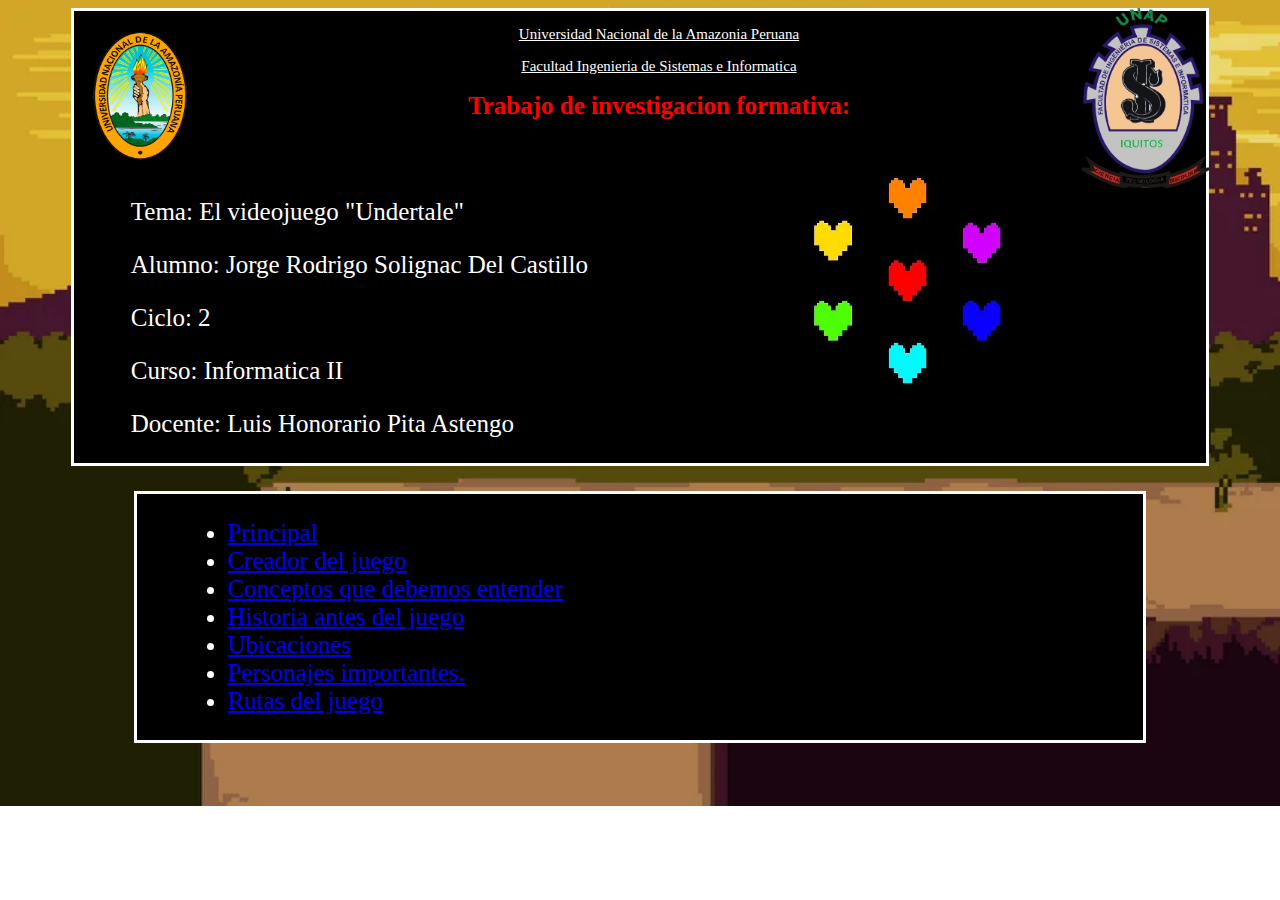
<file: index.html>
<!DOCTYPE html>
<html lang="es">
	<head>
        <meta charset="UTF-8">
		<title>Presentación</title>
        <link rel="icon" href="firsk.png">
        <link rel="stylesheet" href="EstiloCSS.css">
	</head>

	<body>
    <img src="UNAP.png" alt="" style="width: 15%;height: 170px;float: left;margin-left: 3%;"><img src="EscudoFisi-removebg-preview.png" alt="" style="width: 10%;height: 180px;float:right;margin-right: 5%;">
        <div id="Presentacion">
                <p id="Facultad">Universidad Nacional de la Amazonia Peruana</p>
                    
                <p id="Facultad">Facultad Ingenieria de Sistemas e Informatica</p>
                <h1>Trabajo de investigacion formativa:</h1>
                <br>
                <img src="almas.webp" alt="almas"
                    style="height: 250px;
                    width: 350px;
                    float: right;">
                    <br>
                <p>Tema: El videojuego "Undertale"</p>
                <p>Alumno: Jorge Rodrigo Solignac Del Castillo</p>
                <p >Ciclo: 2</p>
                <p>Curso: Informatica II</p>
                <p>Docente: Luis Honorario Pita Astengo </p>
    </div>
    <div class="indice">
    <ul>
        <li><a href="Principal/Contexto.html">Principal</a></li>
        <li><a href="Contenido 1/Creador del juego.html">Creador del juego</a></li>
        <li><a href="Contenido 2/Conceptos.html">Conceptos que debemos entender</a></li>
        <li><a href="Contenido 3/Historia antes del juego.html">Historia antes del juego</a></li>
        <li><a href="Contenido 4/Ubicaciones.html">Ubicaciones</a></li>
        <li><a href="Contenido 5/Personajes.html">Personajes importantes.</a></li>
        <li><a href="Contenido 6/Rutas.html">Rutas del juego</a></li>

    </ul>

    </div>
    </body>
</html>
</file>
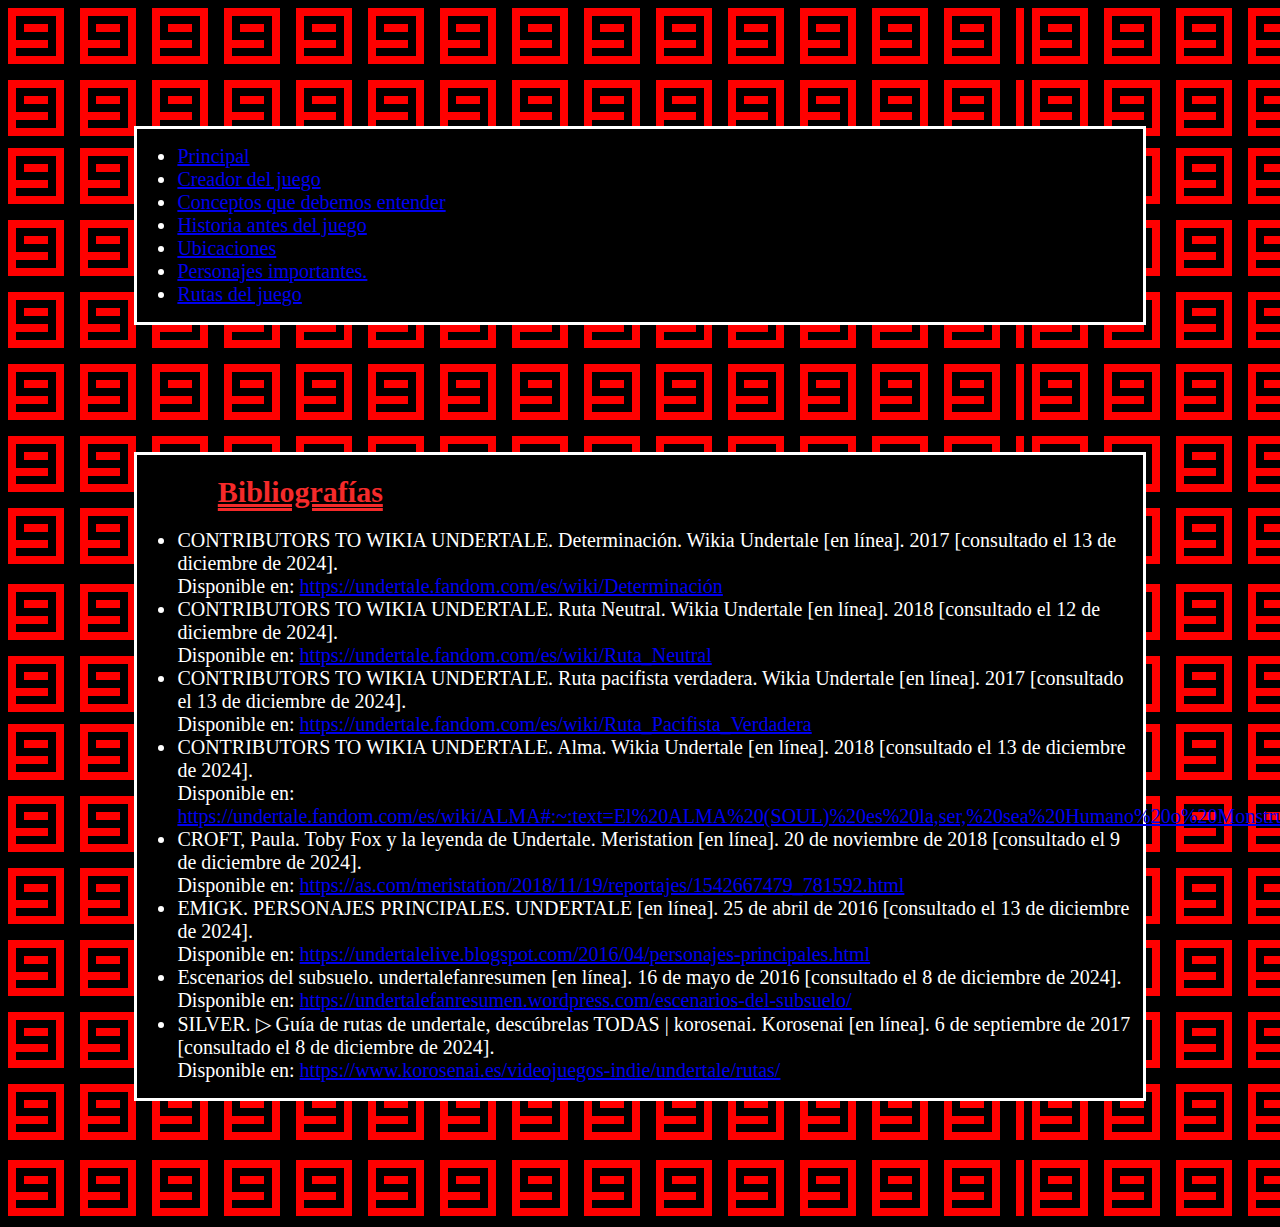
<file: Bibliografías/Referencias.html>
<!DOCTYPE html>
<html>
<head>
    <meta charset="UTF-8" />
    <title>Referencias</title>
    <link rel="icon" href="../Principal/red_soul.png">
<link rel="stylesheet" href="EstiloCSS.css">
</head>
<body>
    <div class="indice">
    <ul>
        <li id="IN"><a href="../Principal/Contexto.html">Principal</a></li>
        <li id="IN"><a href="../Contenido 1/Creador del juego.html">Creador del juego</a></li>
        <li id="IN"><a href="../Contenido 2/Conceptos.html">Conceptos que debemos entender</a></li>
        <li id="IN"><a href="../Contenido 3/Historia antes del juego.html">Historia antes del juego</a></li>
        <li id="IN"><a href="../Contenido 4/Ubicaciones.html">Ubicaciones</a></li>
        <li id="IN"><a href="../Contenido 5/Personajes.html">Personajes importantes.</a></li>
        <li id="IN"><a href="../Contenido 6/Rutas.html">Rutas del juego</a></li>

    </ul>

    </div>

    <div class="indice">
        <h1>Bibliografías</h1>
<ul>
    <li id="INDICE">CONTRIBUTORS TO WIKIA UNDERTALE. Determinación. Wikia Undertale [en línea]. 2017 [consultado el 13 de diciembre de 2024]. <br>Disponible en: <a href="https://undertale.fandom.com/es/wiki/Determinación">https://undertale.fandom.com/es/wiki/Determinación</a></li>
    <li id="INDICE">CONTRIBUTORS TO WIKIA UNDERTALE. Ruta Neutral. Wikia Undertale [en línea]. 2018 [consultado el 12 de diciembre de 2024].<br> Disponible en: <a href="https://undertale.fandom.com/es/wiki/Ruta_Neutral">https://undertale.fandom.com/es/wiki/Ruta_Neutral</a></li>
    <li id="INDICE">CONTRIBUTORS TO WIKIA UNDERTALE. Ruta pacifista verdadera. Wikia Undertale [en línea]. 2017 [consultado el 13 de diciembre de 2024]. <br>Disponible en: <a href="https://undertale.fandom.com/es/wiki/Ruta_Pacifista_Verdadera">https://undertale.fandom.com/es/wiki/Ruta_Pacifista_Verdadera</a></li>
    <li id="INDICE">CONTRIBUTORS TO WIKIA UNDERTALE. Alma. Wikia Undertale [en línea]. 2018 [consultado el 13 de diciembre de 2024]. <br>Disponible en: <a href="https://undertale.fandom.com/es/wiki/ALMA#:~:text=El%20ALMA%20(SOUL)%20es%20la,ser,%20sea%20Humano%20o%20Monstruo.">https://undertale.fandom.com/es/wiki/ALMA#:~:text=El%20ALMA%20(SOUL)%20es%20la,ser,%20sea%20Humano%20o%20Monstruo.</a></li>
    <li id="INDICE">CROFT, Paula. Toby Fox y la leyenda de Undertale. Meristation [en línea]. 20 de noviembre de 2018 [consultado el 9 de diciembre de 2024].<br> Disponible en: <a href="https://as.com/meristation/2018/11/19/reportajes/1542667479_781592.html">https://as.com/meristation/2018/11/19/reportajes/1542667479_781592.html</a></li>
    <li id="INDICE">EMIGK. PERSONAJES PRINCIPALES. UNDERTALE [en línea]. 25 de abril de 2016 [consultado el 13 de diciembre de 2024]. <br>Disponible en: <a href="https://undertalelive.blogspot.com/2016/04/personajes-principales.html">https://undertalelive.blogspot.com/2016/04/personajes-principales.html</a></li>
    <li id="INDICE">Escenarios del subsuelo. undertalefanresumen [en línea]. 16 de mayo de 2016 [consultado el 8 de diciembre de 2024].<br> Disponible en: <a href="https://undertalefanresumen.wordpress.com/escenarios-del-subsuelo/">https://undertalefanresumen.wordpress.com/escenarios-del-subsuelo/</a></li>
    <li id="INDICE">SILVER. ▷ Guía de rutas de undertale, descúbrelas TODAS | korosenai. Korosenai [en línea]. 6 de septiembre de 2017 [consultado el 8 de diciembre de 2024].<br> Disponible en: <a href="https://www.korosenai.es/videojuegos-indie/undertale/rutas/">https://www.korosenai.es/videojuegos-indie/undertale/rutas/</a></li>
</ul>
</div>
</body>
</html>
</file>
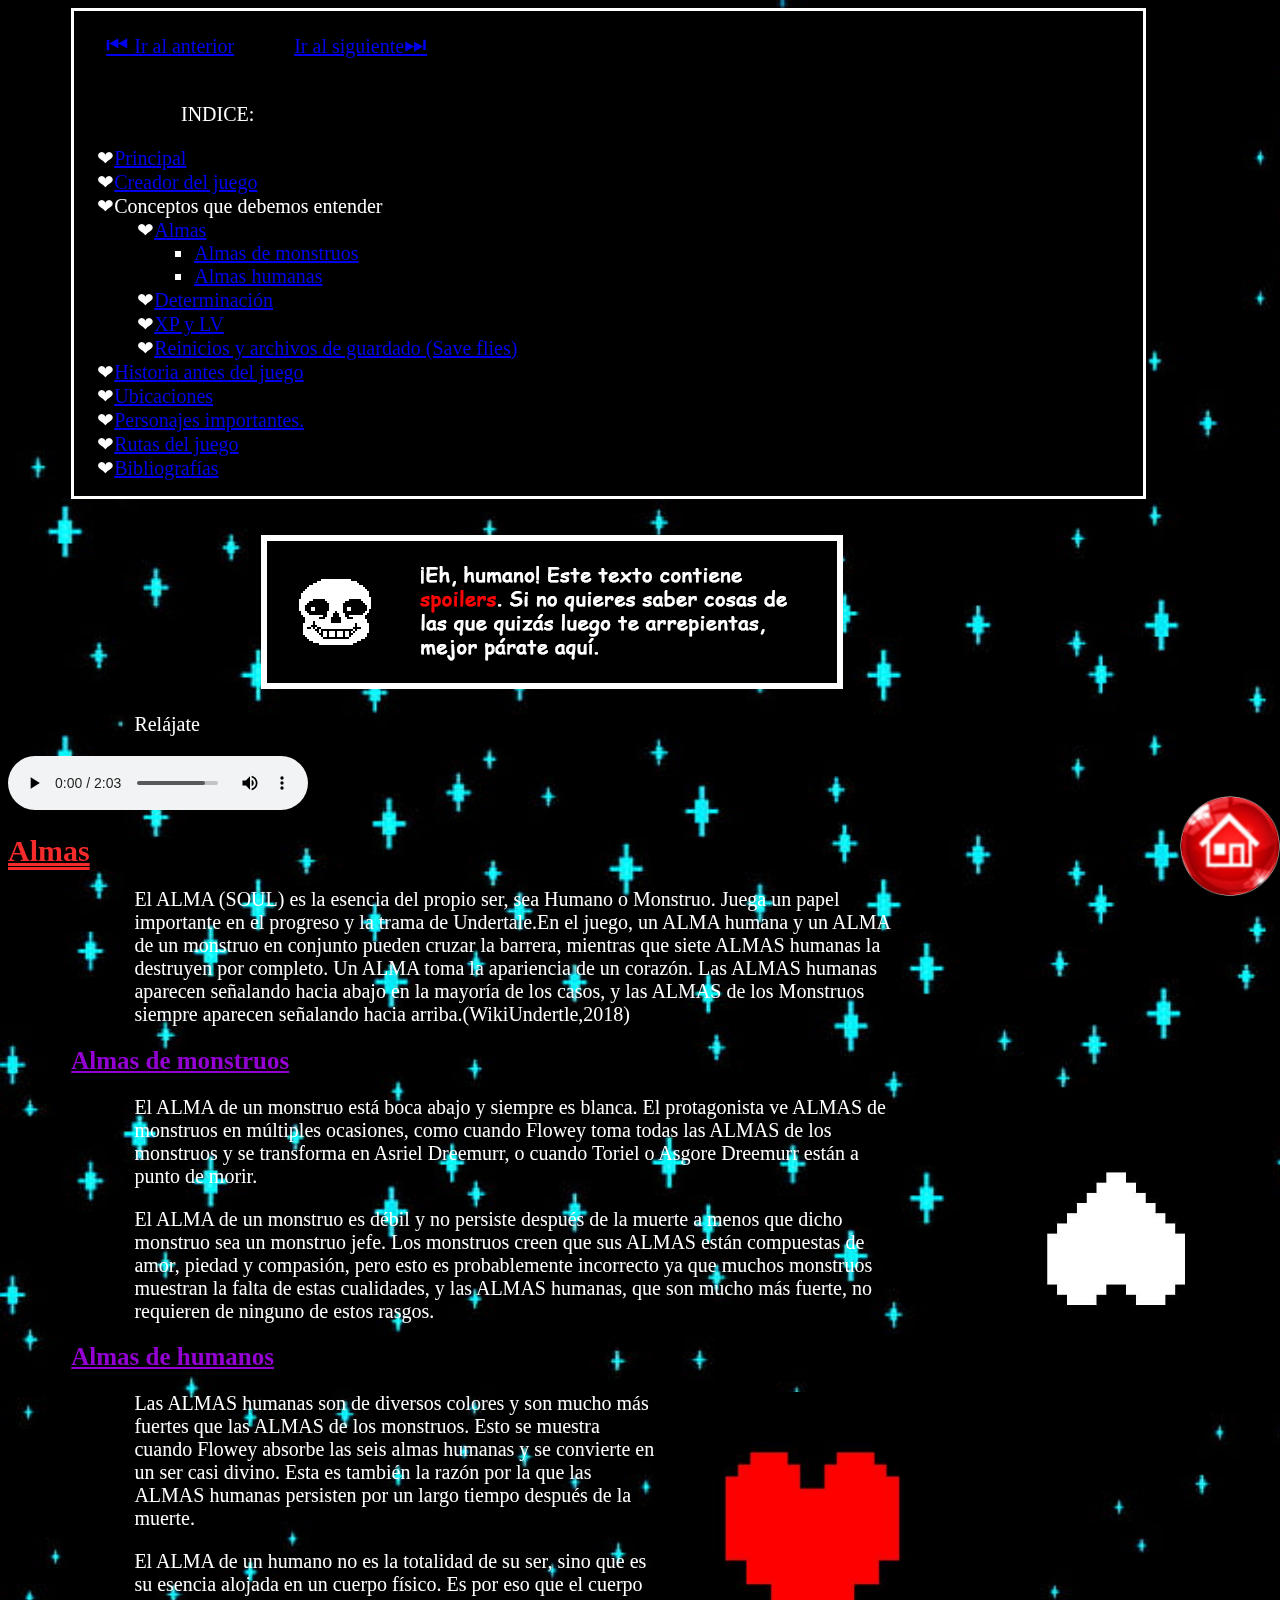
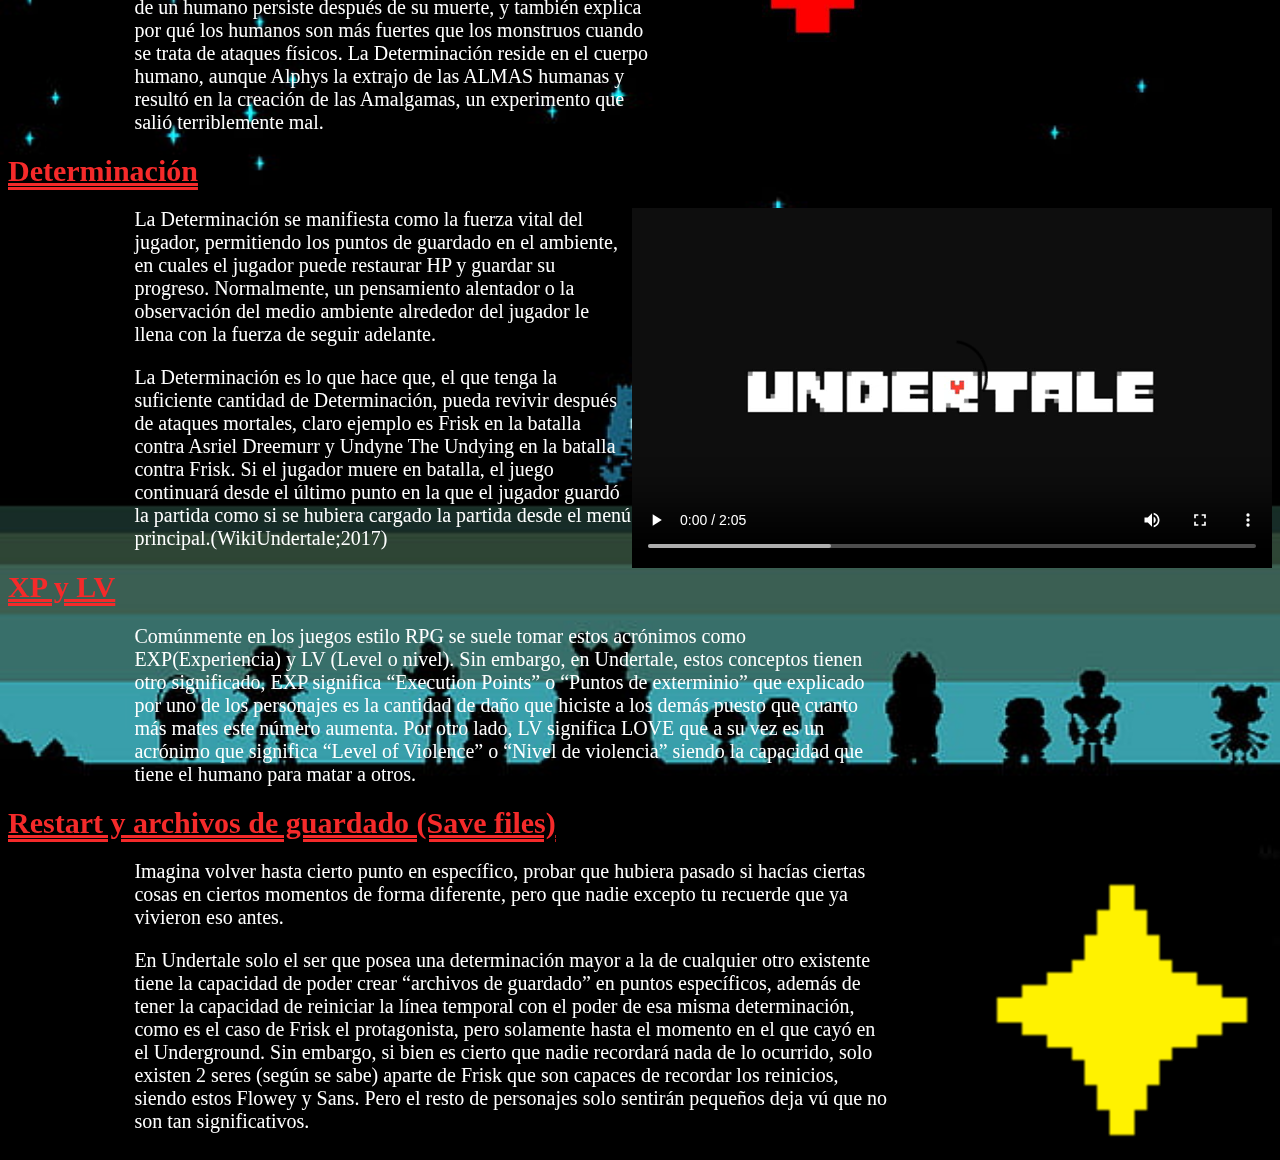
<file: Contenido 2/Conceptos.html>
<!DOCTYPE html>
<html>
<head>
    <meta charset="UTF-8" />
    <title>Conceptos</title>
    <link rel="icon" href="azul.webp">
    <link rel="stylesheet" href="Estilo CSS.css">
</head>
<body>
    <div class="Indice">
        <pre id="Siguiente_y_anterior" ><a href="../Contenido 1/Creador del juego.html"><span style="font-size: 25px;">⏮</span> Ir al anterior</a>            <a href="../Contenido 3/Historia antes del juego.html">Ir al siguiente<span style="font-size: 25px;">⏭</span></a>
        </pre>
<p id="INDICE">INDICE:</p>
<ul style="list-style-type:'❤';">
    <li id="INDICE"><a href="../Principal/Contexto.html">Principal</a></li>
    <li id="INDICE"><a href="../Contenido 1/Creador del juego.html">Creador del juego</a></li>
    <li id="INDICE">Conceptos que debemos entender</li>
    <ul style="list-style-type:'❤';">
        <li id="INDICE"><a href="#Alma">Almas</a></li>
        <ul>
            <li id="INDICE"><a href="#AM">Almas de monstruos</a></li>
            <li id="INDICE"><a href="#AH">Almas humanas</a></li>
        </ul>
        <li id="INDICE"><a href="#Determinación">Determinación</a></li>
        <li id="INDICE"><a href="#XP">XP y LV</a></li>
        <li id="INDICE"><a href="#Restart">Reinicios y archivos de guardado (Save flies)</a></li>
    </ul>
    <li id="INDICE"><a href="../Contenido 3/Historia antes del juego.html">Historia antes del juego</a></li>
    <li id="INDICE"><a href="../Contenido 4/Ubicaciones.html">Ubicaciones</a></li>
    <li id="INDICE"><a href="../Contenido 5/Personajes.html">Personajes importantes.</a></li>
    <li id="INDICE"><a href="../Contenido 6/Rutas.html">Rutas del juego</a></li>
    <li id="INDICE"><a href="../Bibliografías/Referencias.html">Bibliografías</a></li>
</ul>
</div>
<br><br>

<img src="sans_spoilers.webp" alt="sans eeeee" style="margin-left: 20%;">

<p>Relájate</p>

<audio src="Home.mpeg" controls></audio>

<h1 id="Alma">Almas</h1>

    <p>El ALMA (SOUL) es la esencia del propio ser, sea Humano o Monstruo. Juega un papel importante en el progreso y la trama de Undertale.En el juego, un ALMA humana y un ALMA de un monstruo en conjunto pueden cruzar la barrera, mientras que siete ALMAS humanas la destruyen por completo. Un ALMA toma la apariencia de un corazón. Las ALMAS humanas aparecen señalando hacia abajo en la mayoría de los casos, y las ALMAS de los Monstruos siempre aparecen señalando hacia arriba.(WikiUndertle,2018)</p>

  <h2 id="AM">Almas de monstruos</h2>
  
  <img src="alma_monstruo.jpg" alt="" style="float: right; height: 310px;width: 310px;">  
  
    <p>El ALMA de un monstruo está boca abajo y siempre es blanca. El protagonista ve ALMAS de monstruos en múltiples ocasiones, como cuando Flowey toma todas las ALMAS de los monstruos y se transforma en Asriel Dreemurr, o cuando Toriel o Asgore Dreemurr están a punto de morir.</p>

    <p>El ALMA de un monstruo es débil y no persiste después de la muerte a menos que dicho monstruo sea un monstruo jefe. Los monstruos creen que sus ALMAS están compuestas de amor, piedad y compasión, pero esto es probablemente incorrecto ya que muchos monstruos muestran la falta de estas cualidades, y las ALMAS humanas, que son mucho más fuerte, no requieren de ninguno de estos rasgos.</p>

  <h2 id="AH">Almas de humanos</h2>
  
  <img src="alma.jpg" alt="" style="float: right; height: 300px;width: 300px;">  
    
    <p>Las ALMAS humanas son de diversos colores y son mucho más fuertes que las ALMAS de los monstruos. Esto se muestra cuando Flowey absorbe las seis almas humanas y se convierte en un ser casi divino. Esta es también la razón por la que las ALMAS humanas persisten por un largo tiempo después de la muerte.</p>

    <p>El ALMA de un humano no es la totalidad de su ser, sino que es su esencia alojada en un cuerpo físico. Es por eso que el cuerpo de un humano persiste después de su muerte, y también explica por qué los humanos son más fuertes que los monstruos cuando se trata de ataques físicos. La Determinación reside en el cuerpo humano, aunque Alphys la extrajo de las ALMAS humanas y resultó en la creación de las Amalgamas, un experimento que salió terriblemente mal.</p>

<h1 id="Determinación">Determinación</h1>

    <video src="Save_points.mp4" controls style="float: right;"></video>
    
    <p>La Determinación se manifiesta como la fuerza vital del jugador, permitiendo los puntos de guardado en el ambiente, en cuales el jugador puede restaurar HP y guardar su progreso. Normalmente, un pensamiento alentador o la observación del medio ambiente alrededor del jugador le llena con la fuerza de seguir adelante.</p>
    
    <p>La Determinación es lo que hace que, el que tenga la suficiente cantidad de Determinación, pueda revivir después de ataques mortales, claro ejemplo es Frisk en la batalla contra Asriel Dreemurr y Undyne The Undying en la batalla contra Frisk. Si el jugador muere en batalla, el juego continuará desde el último punto en la que el jugador guardó la partida como si se hubiera cargado la partida desde el menú principal.(WikiUndertale;2017)</p>

<h1 id="XP">XP y LV</h1>

    <p>Comúnmente en los juegos estilo RPG se suele tomar estos acrónimos como EXP(Experiencia) y LV (Level o nivel). Sin embargo, en Undertale, estos conceptos tienen otro significado, EXP significa “Execution Points” o “Puntos de exterminio” que explicado por uno de los personajes es la cantidad de daño que hiciste a los demás puesto que cuanto más mates este número aumenta. Por otro lado, LV significa LOVE que a su vez es un acrónimo que significa “Level of Violence” o “Nivel de violencia” siendo la capacidad que tiene el humano para matar a otros.</p>

<h1 id="Restart">Restart y archivos de guardado (Save files)</h1>

    <img src="Save_point.gif" alt="save point" style="height: 300px; width: 300px; float: right;">
    
    <p>Imagina volver hasta cierto punto en específico, probar que hubiera pasado si hacías ciertas cosas en ciertos momentos de forma diferente, pero que nadie excepto tu recuerde que ya vivieron eso antes.</p> 
    
    
    <p>En Undertale solo el ser que posea una determinación mayor a la de cualquier otro existente tiene la capacidad de poder crear “archivos de guardado” en puntos específicos, además de tener la capacidad de reiniciar la línea temporal con el poder de esa misma determinación, como es el caso de Frisk el protagonista, pero solamente hasta el momento en el que cayó en el Underground. Sin embargo, si bien es cierto que nadie recordará nada de lo ocurrido, solo existen 2 seres (según se sabe) aparte de Frisk que son capaces de recordar los reinicios, siendo estos Flowey y Sans. Pero el resto de personajes solo sentirán pequeños deja vú que no son tan significativos.</p>

<a class="flotante" href="#">
    <img src="BotonHome.png" alt="Volver" title="Ir al inicio" style="height: 100px;width: 100px;">
</a>

</body>

</html>
</file>
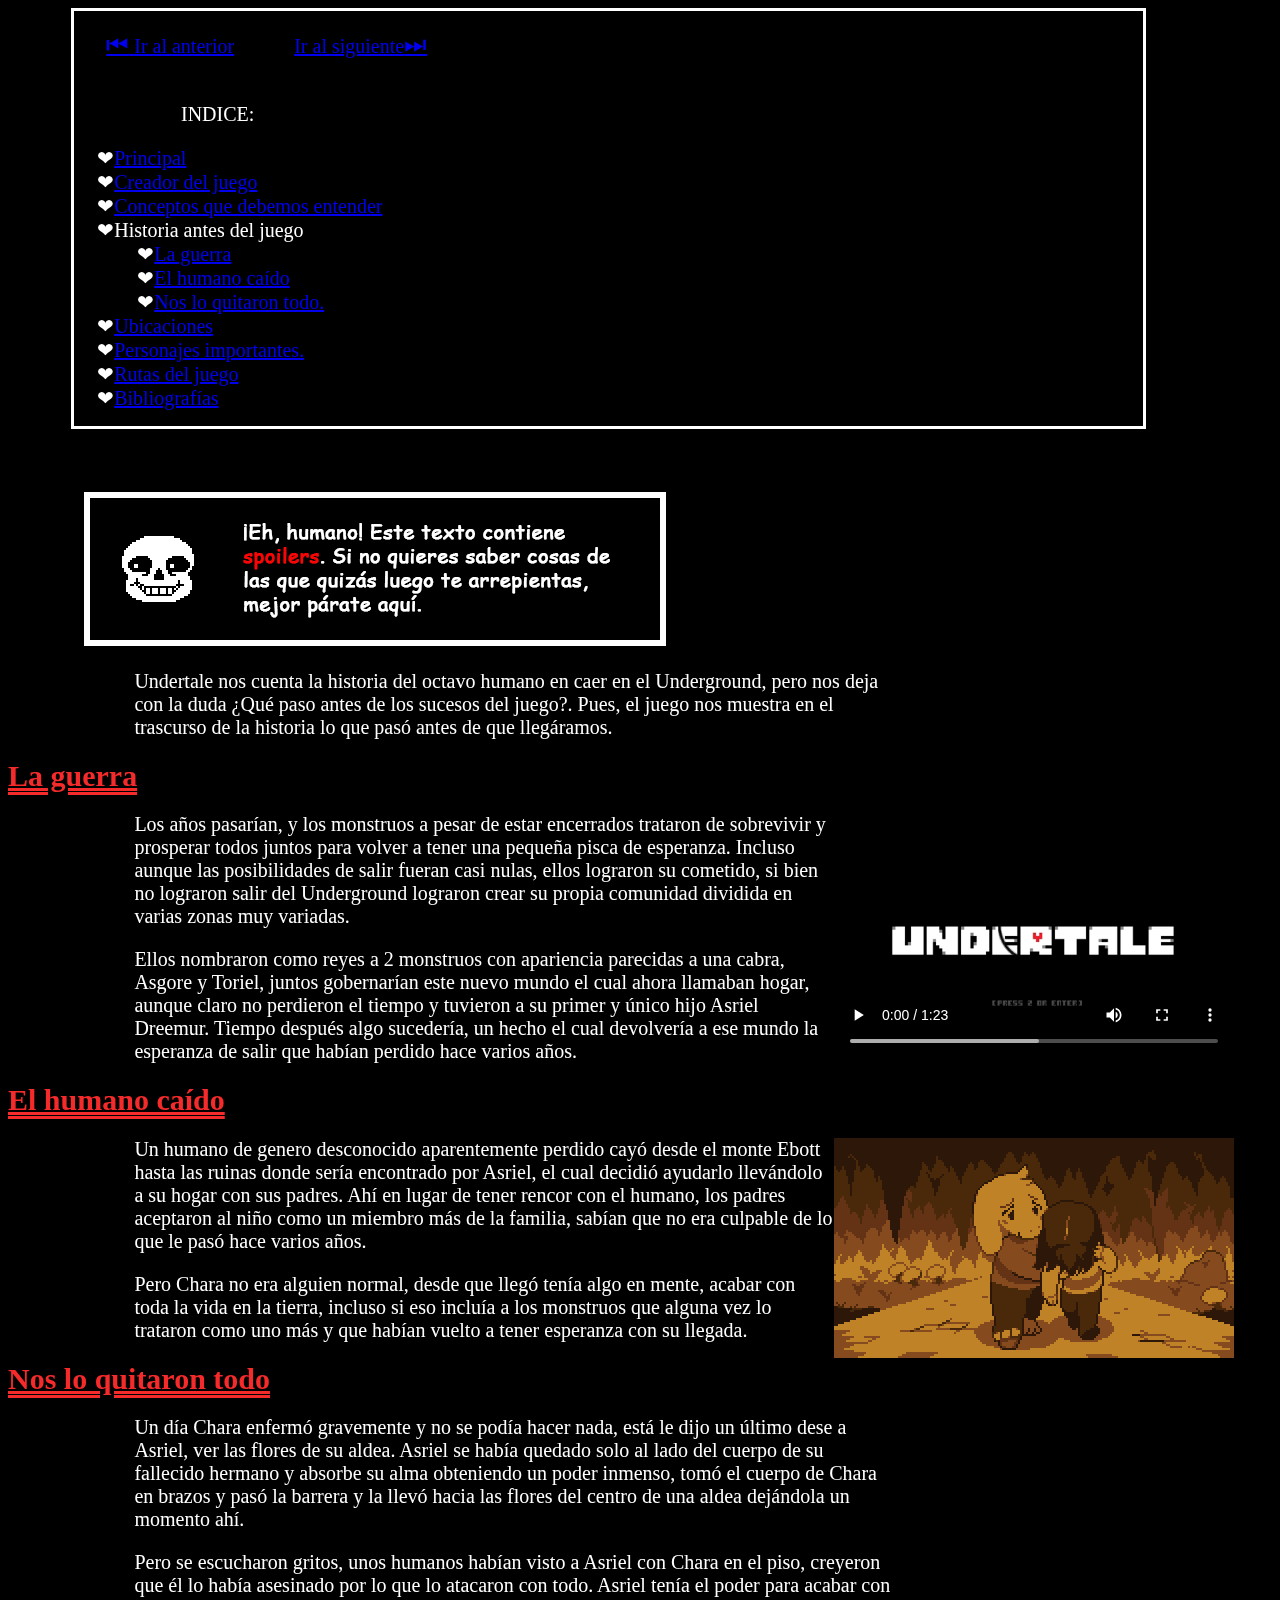
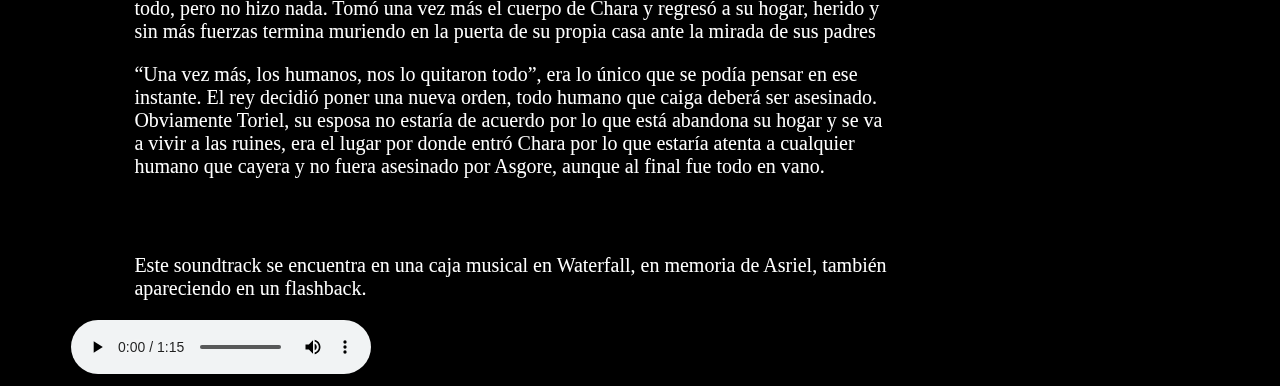
<file: Contenido 3/Historia antes del juego.html>
<!DOCTYPE html>
<html>
<head>
    <meta charset="UTF-8" />
    <title>Prólogo</title>
    <link rel="icon" href="soul_orange.png">
    <link rel="stylesheet" href="Estillo CSS.css">
</head>
<body>
    <div id="Indice">
    <pre id="Siguiente_y_anterior"><a href="../Contenido 2/Conceptos.html"><span style="font-size: 25px;">⏮</span> Ir al anterior</a>            <a href="../Contenido 4/Ubicaciones.html">Ir al siguiente<span style="font-size: 25px;">⏭</span></a>
    </pre>
<p id="INDICE">INDICE:</p>
<ul>
<li id="INDICE"><a href="../Principal/Contexto.html">Principal</a></li>
<li id="INDICE"><a href="../Contenido 1/Creador del juego.html">Creador del juego</a></li>
<li id="INDICE"><a href="../Contenido 2/Conceptos.html">Conceptos que debemos entender</a>
<li id="INDICE">Historia antes del juego</li>
<ul>
    <li id="INDICE"><a href="#Guerra">La guerra</a></li>
    <li id="INDICE"><a href="#Humano">El humano caído</a></li>
    <li id="INDICE"><a href="#Muerte">Nos lo quitaron todo.</a></li>
</ul>
<li id="INDICE"><a href="../Contenido 4/Ubicaciones.html">Ubicaciones</a></li>
<li id="INDICE"><a href="../Contenido 5/Personajes.html">Personajes importantes.</a></li>
<li id="INDICE"><a href="../Contenido 6/Rutas.html">Rutas del juego</a></li>
<li id="INDICE"><a href="../Bibliografías/Referencias.html">Bibliografías</a></li>
</ul>
</div>
<img src="sans_spoilers.webp" alt="" style="margin-top: 5%; margin-left: 6%;">
<p>Undertale nos cuenta la historia del octavo humano en caer en el Underground, pero nos deja con la duda ¿Qué paso antes de los sucesos del juego?. Pues, el juego nos muestra en el trascurso de la historia lo que pasó antes de que llegáramos.</p>
<h1 id="Guerra">La guerra</h1>
<video src="Undertale Intro(360P).mp4" controls style="float:right;margin-right: 3%;width: 400px;height: 200;"></video>
    <p>Los años pasarían, y los monstruos a pesar de estar encerrados trataron de sobrevivir y prosperar todos juntos para volver a tener una pequeña pisca de esperanza. Incluso aunque las posibilidades de salir fueran casi nulas, ellos lograron su cometido, si bien no lograron salir del Underground lograron crear su propia comunidad dividida en varias zonas muy variadas.</p>
    <p>Ellos nombraron como reyes a 2 monstruos con apariencia parecidas a una cabra, Asgore y Toriel, juntos gobernarían este nuevo mundo el cual ahora llamaban hogar, aunque claro no perdieron el tiempo y tuvieron a su primer y único hijo Asriel Dreemur. Tiempo después algo sucedería, un hecho el cual devolvería a ese mundo la esperanza de salir que habían perdido hace varios años.</p>
<h1 id="Humano">El humano caído</h1>
<img src="Asriel.png" alt="Asriel" style="float: right; margin-right: 3%;" title="Asriel Flashback">
    <p>Un humano de genero desconocido aparentemente perdido cayó desde el monte Ebott hasta las ruinas donde sería encontrado por Asriel, el cual decidió ayudarlo llevándolo a su hogar con sus padres. Ahí en lugar de tener rencor con el humano, los padres aceptaron al niño como un miembro más de la familia, sabían que no era culpable de lo que le pasó hace varios años.</p>
    <p>Pero Chara no era alguien normal, desde que llegó tenía algo en mente, acabar con toda la vida en la tierra, incluso si eso incluía a los monstruos que alguna vez lo trataron como uno más y que habían vuelto a tener esperanza con su llegada.</p>
<h1 id="Muerte">Nos lo quitaron todo</h1>
    <p>Un día Chara enfermó gravemente y no se podía hacer nada, está le dijo un último dese a Asriel, ver las flores de su aldea. Asriel se había quedado solo al lado del cuerpo de su fallecido hermano y absorbe su alma obteniendo un poder inmenso, tomó el cuerpo de Chara en brazos y pasó la barrera y la llevó hacia las flores del centro de una aldea dejándola un momento ahí.</p>
    <p>Pero se escucharon gritos, unos humanos habían visto a Asriel con Chara en el piso, creyeron que él lo había asesinado por lo que lo atacaron con todo. Asriel tenía el poder para acabar con todo, pero no hizo nada. Tomó una vez más el cuerpo de Chara y regresó a su hogar, herido y sin más fuerzas termina muriendo en la puerta de su propia casa ante la mirada de sus padres</p>
    <p>“Una vez más, los humanos, nos lo quitaron todo”, era lo único que se podía pensar en ese instante. El rey decidió poner una nueva orden, todo humano que caiga deberá ser asesinado. Obviamente Toriel, su esposa no estaría de acuerdo por lo que está abandona su hogar y se va a vivir a las ruines, era el lugar por donde entró Chara por lo que estaría atenta a cualquier humano que cayera y no fuera asesinado por Asgore, aunque al final fue todo en vano.</p>
<br>
<br>
<p>Este soundtrack se encuentra en una caja musical en Waterfall, en memoria de Asriel, también apareciendo en un flashback.</p>
<audio src="Undertale OST_ 034 - Memory(MP3_160K).mp3" controls style="margin-left: 5%;"></audio>
</body>
</html>
</file>
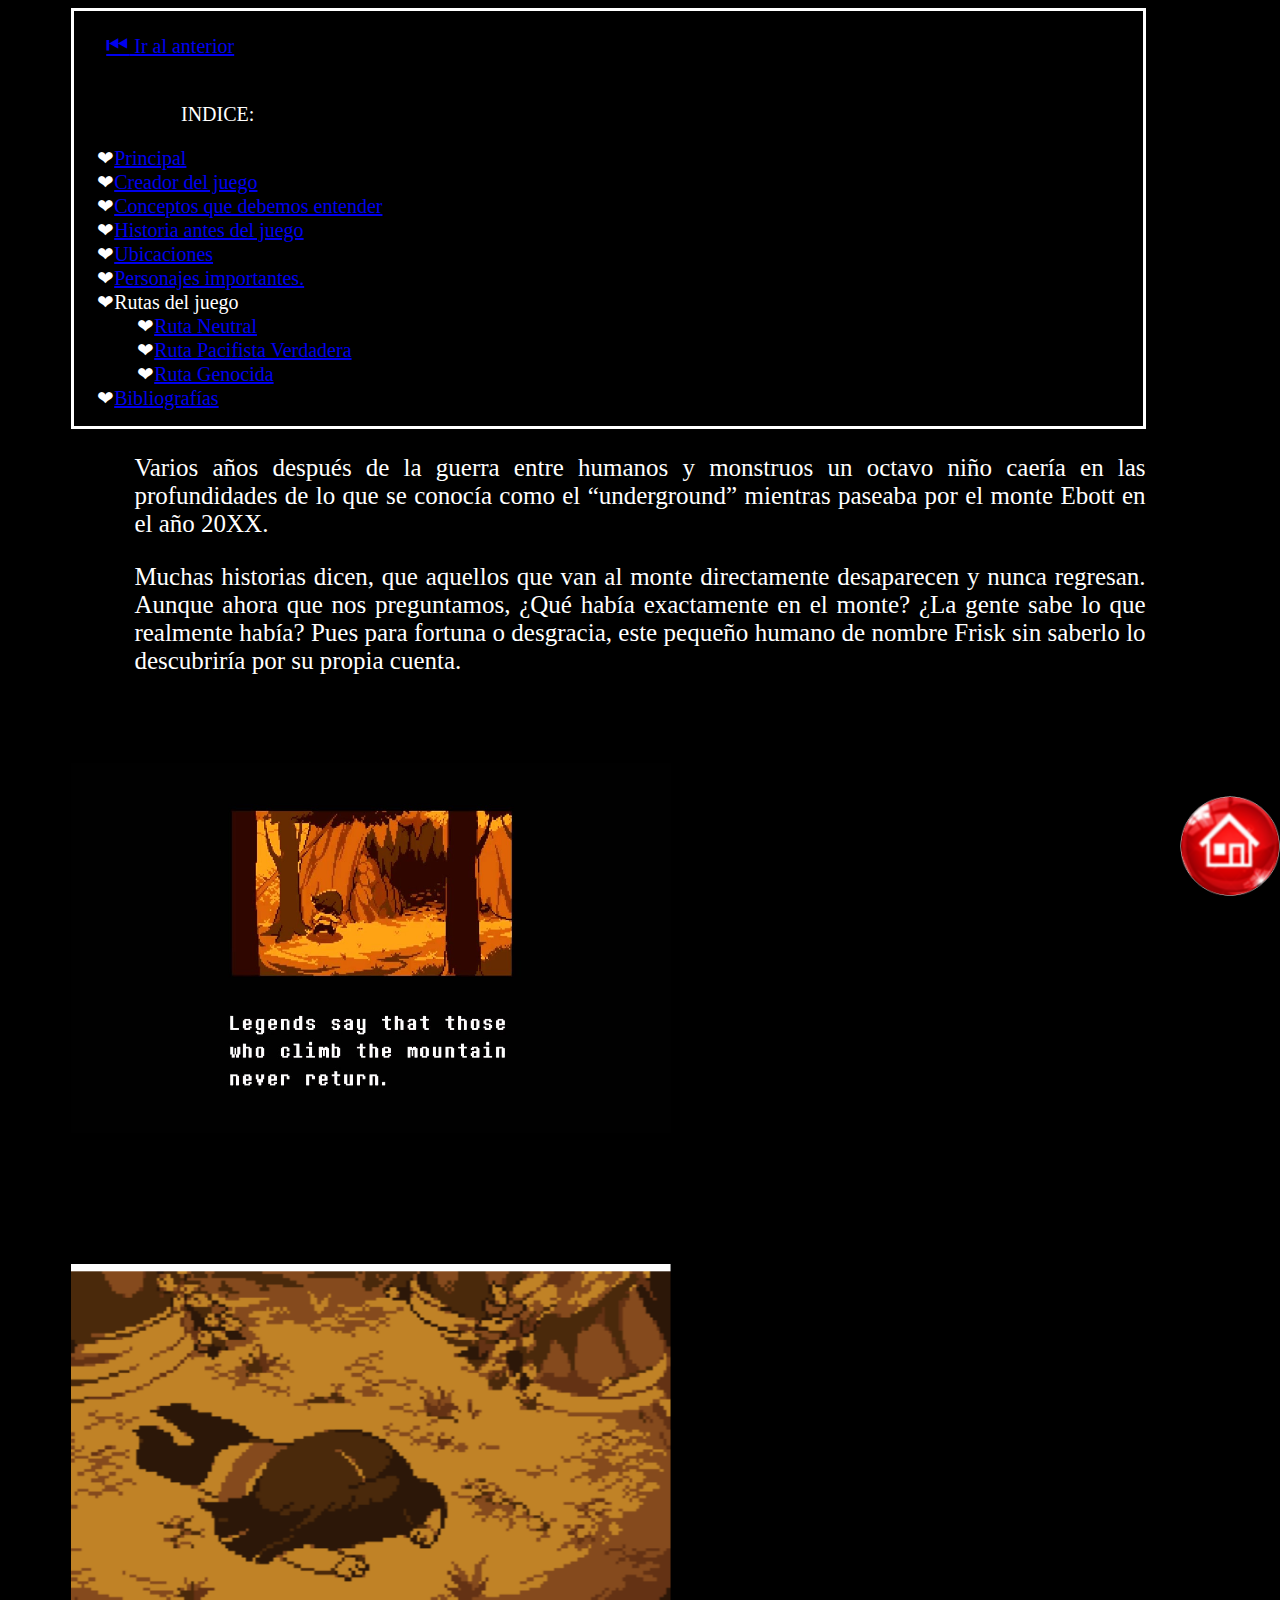
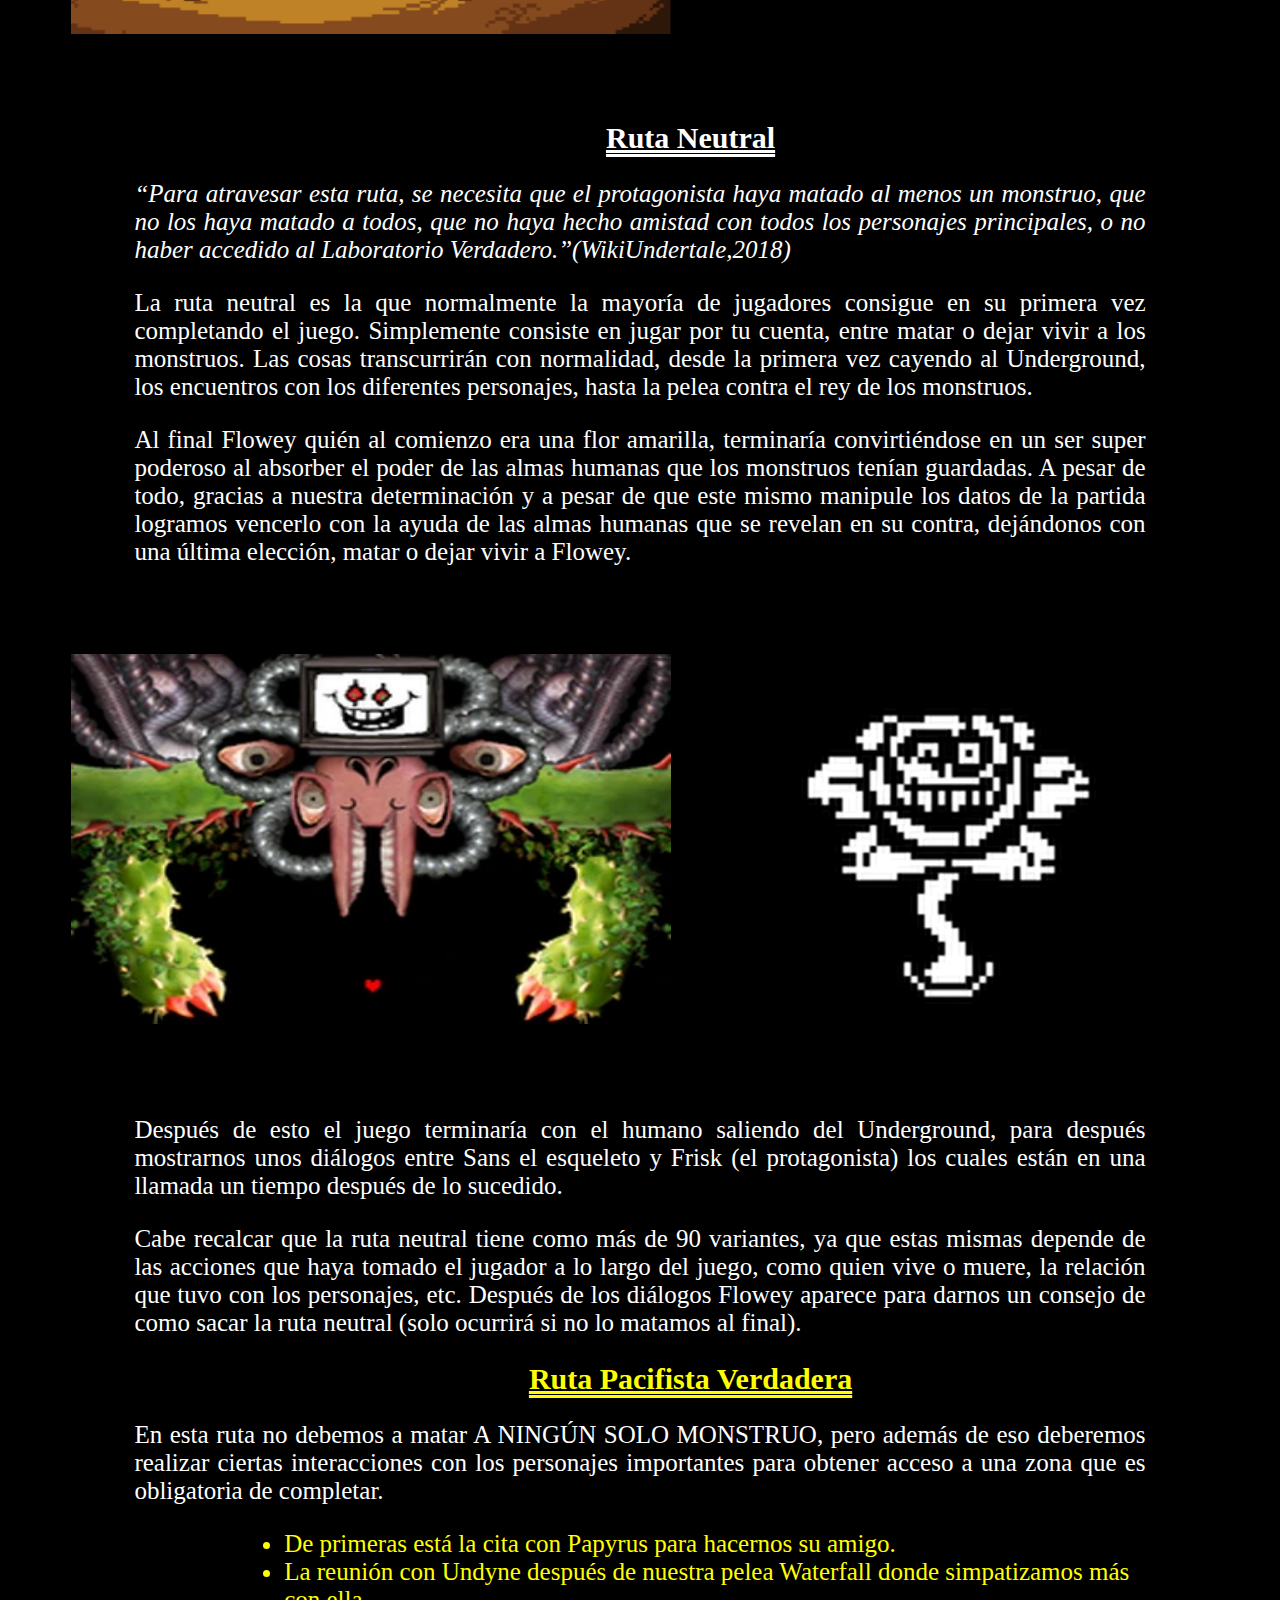
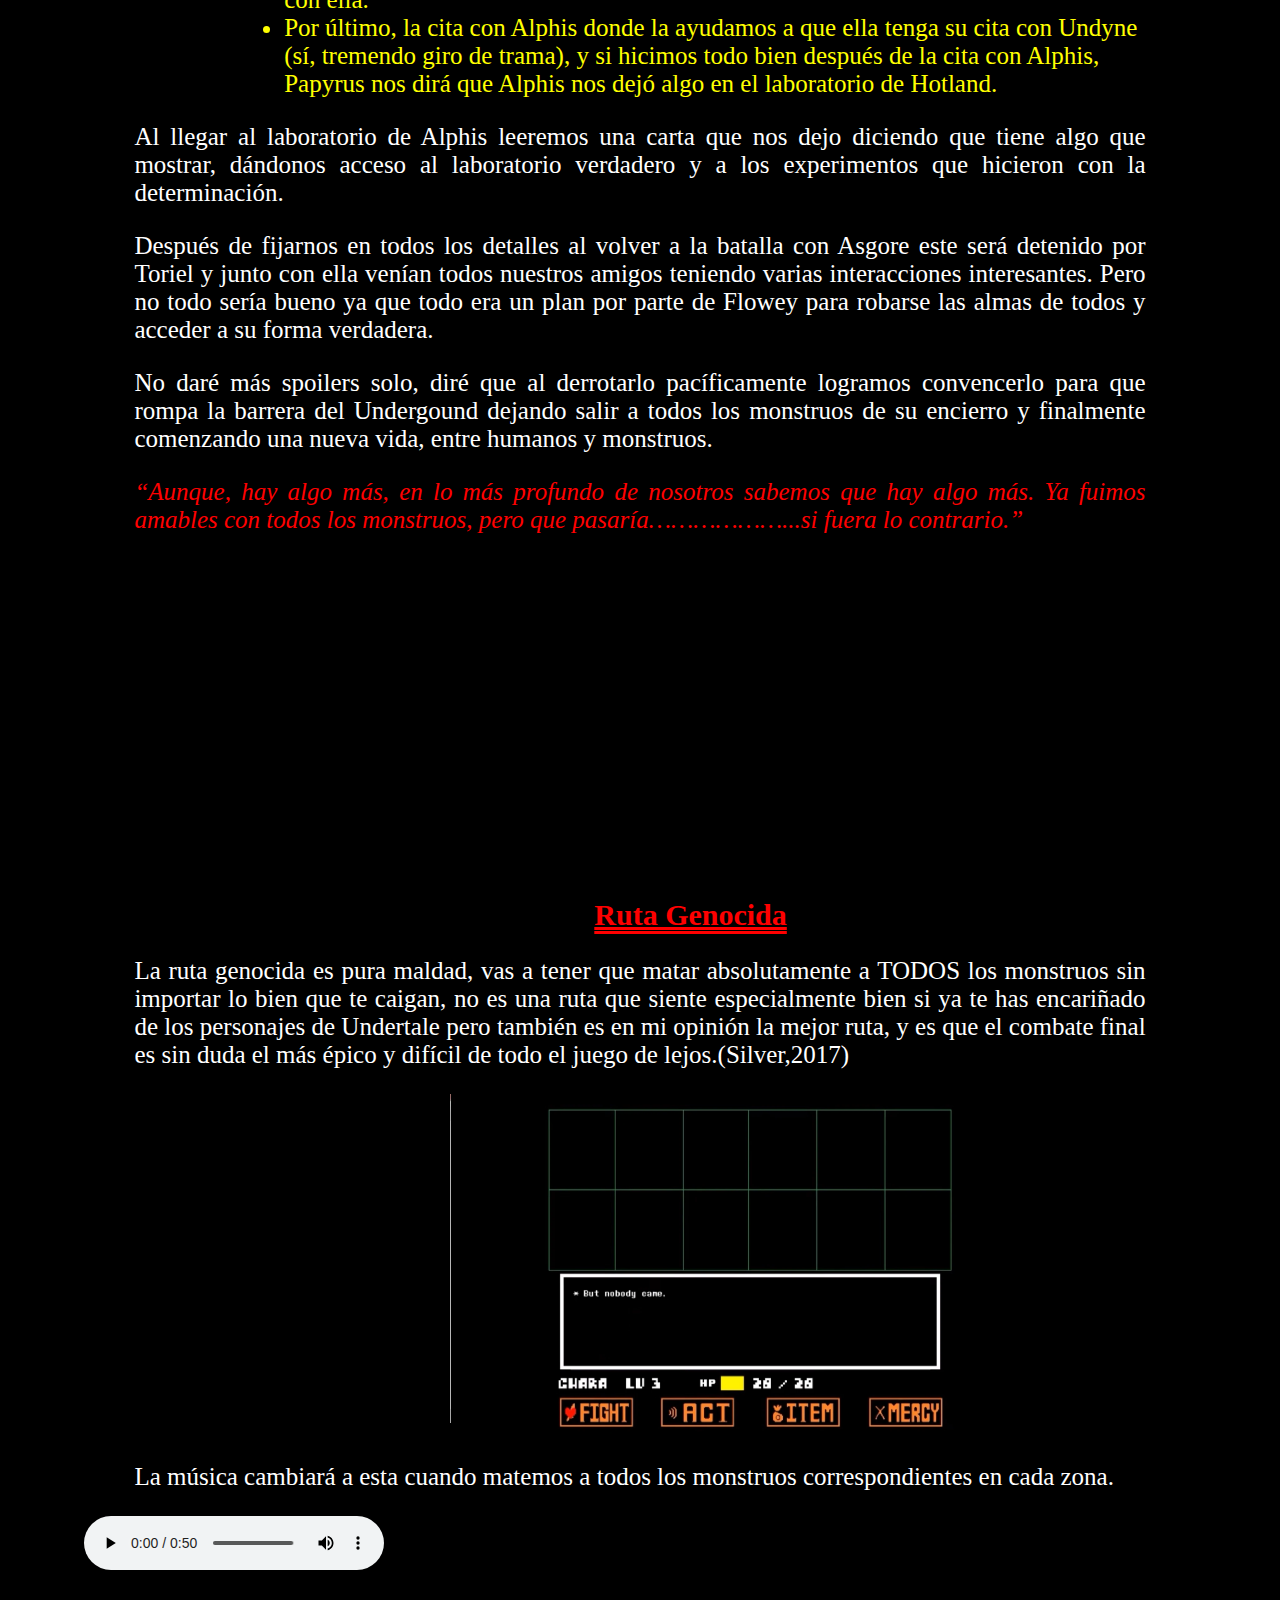
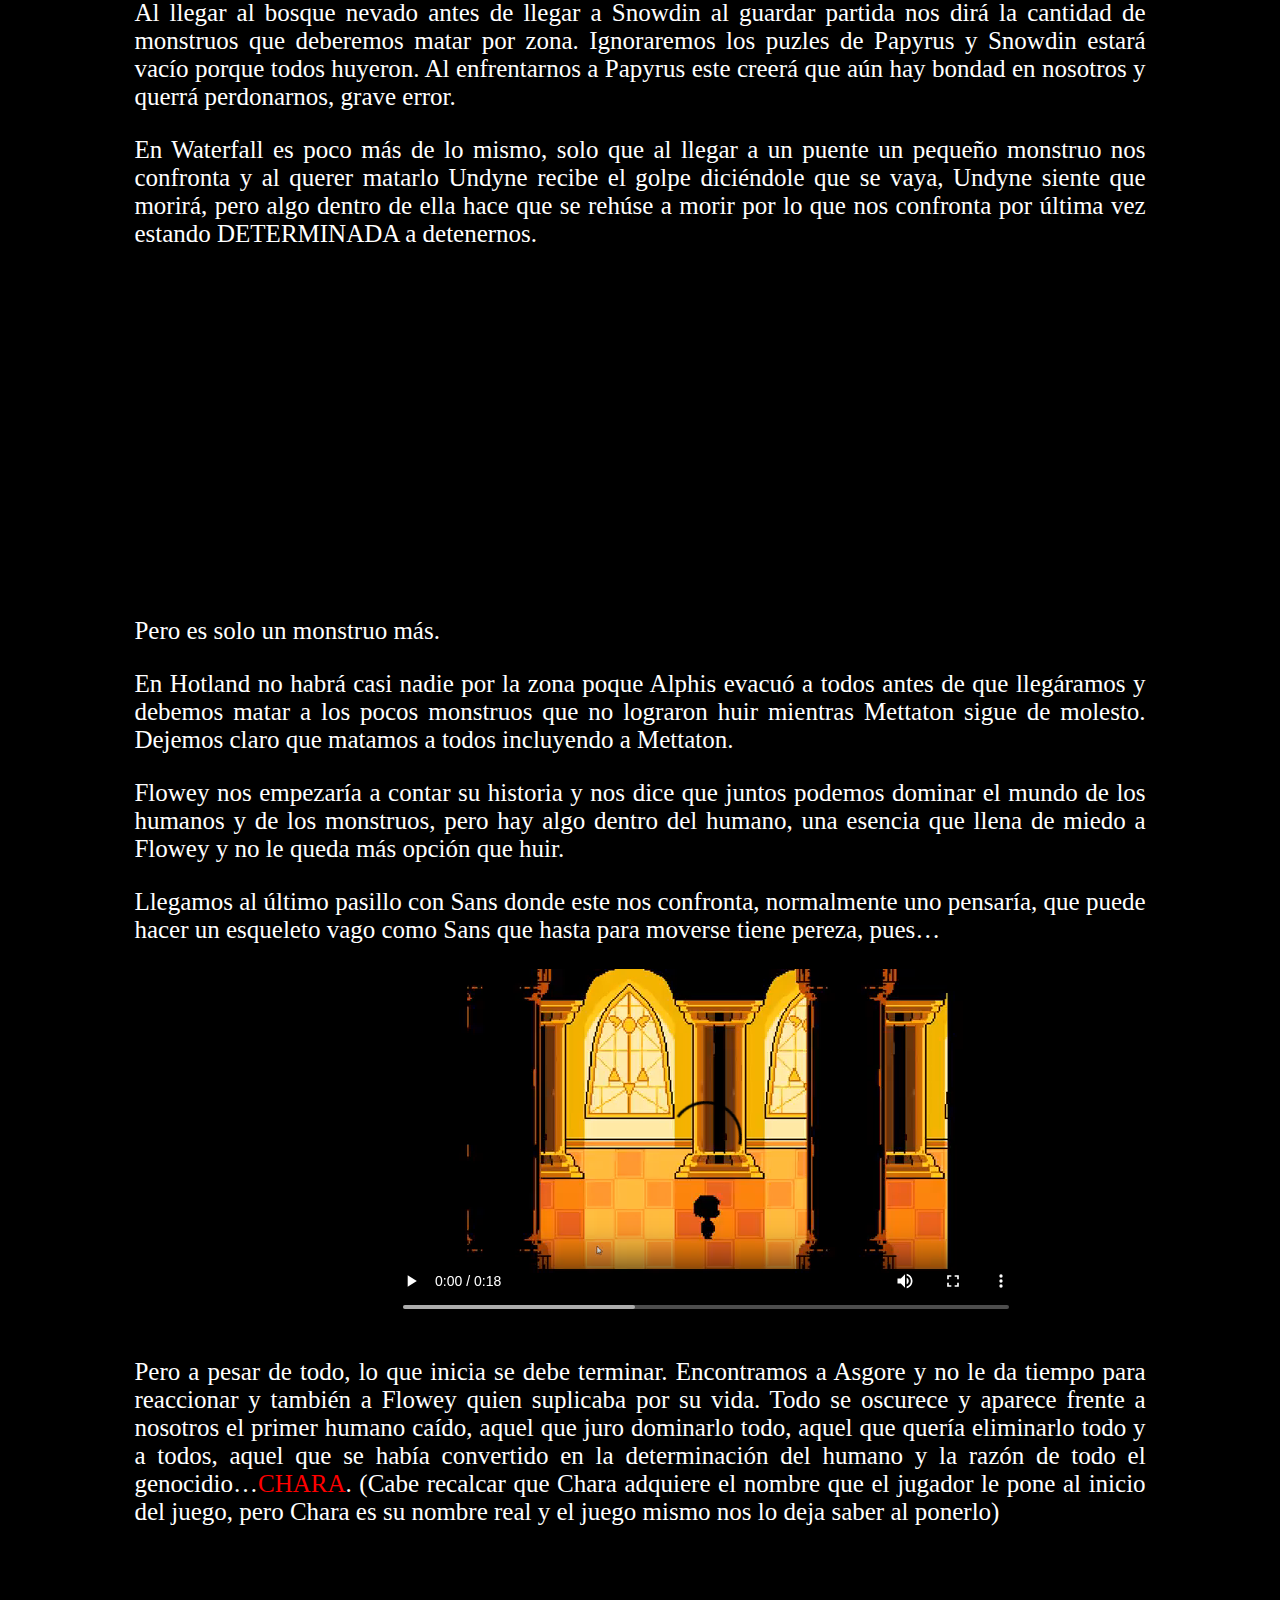
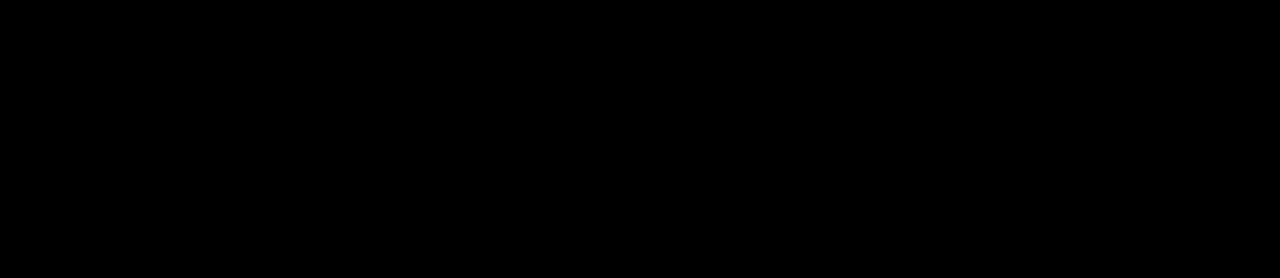
<file: Contenido 6/Rutas.html>
<!DOCTYPE html>
<html>
<head>
    <meta charset="UTF-8" />
    <title>Rutas</title>
    <link rel="stylesheet" href="EstiloCSS.css">
    <link rel="icon" href="Yello_soul.jpg">
</head>
<body>
    <div  class="indice">
        <pre class="Siguiente_y_anterior"><a href="../Contenido 5/Personajes.html"><span style="font-size: 25px;">⏮</span> Ir al anterior</a>
        </pre>
    <p id="INDICE">INDICE:</p>
<ul style="list-style-type:'❤';">
    <li id="INDICE"><a href="../Principal/Contexto.html">Principal</a></li>
    <li id="INDICE"><a href="../Contenido 1/Creador del juego.html">Creador del juego</a></li>
    <li id="INDICE"><a href="../Contenido 2/Conceptos.html">Conceptos que debemos entender</a>
    <li id="INDICE"><a href="../Contenido 3/Historia antes del juego.html">Historia antes del juego</a></li>
    <li id="INDICE"><a href="../Contenido 4/Ubicaciones.html">Ubicaciones</a></li>
    <li id="INDICE"><a href="../Contenido 5/Personajes.html">Personajes importantes.</a></li>
    <li id="INDICE">Rutas del juego</li>
    <ul style="list-style-type:'❤';">
        <li id="INDICE"><a href="#RutaN">Ruta Neutral</a></li>
        <li id="INDICE"><a href="#RutaP">Ruta Pacifista Verdadera</a></li>
        <li id="INDICE"><a href="#RutaG">Ruta Genocida</a></li>
    </ul>
    <li id="INDICE"><a href="../Bibliografías/Referencias.html">Bibliografías</a></li>
</ul>
    </div>

<p>Varios años después de la guerra entre humanos y monstruos un octavo niño caería en las profundidades de lo que se conocía como el “underground” mientras paseaba por el monte Ebott en el año 20XX.</p>
<p>Muchas historias dicen, que aquellos que van al monte directamente desaparecen y nunca regresan. Aunque ahora que nos preguntamos, ¿Qué había exactamente en el monte? ¿La gente sabe lo que realmente había? Pues para fortuna o desgracia, este pequeño humano de nombre Frisk sin saberlo lo descubriría por su propia cuenta.</p>
<img src="Frisk.jpg" alt="" style="margin:5% ;width: 600px;height: 370px;"><img src="A.png" alt="" style="margin:5% ;width: 600px;height: 370px;">

<h1 id="RutaN">Ruta Neutral</h1>
    <p style="font-style: italic;">“Para atravesar esta ruta, se necesita que el protagonista haya matado al menos un monstruo, que no los haya matado a todos, que no haya hecho amistad con todos los personajes principales, o no haber accedido al Laboratorio Verdadero.”(WikiUndertale,2018)</p>
    <p>La ruta neutral es la que normalmente la mayoría de jugadores consigue en su primera vez completando el juego. Simplemente consiste en jugar por tu cuenta, entre matar o dejar vivir a los monstruos. Las cosas transcurrirán con normalidad, desde la primera vez cayendo al Underground, los encuentros con los diferentes personajes, hasta la pelea contra el rey de los monstruos. </p>
    <p>Al final Flowey quién al comienzo era una flor amarilla, terminaría convirtiéndose en un ser super poderoso al absorber el poder de las almas humanas que los monstruos tenían guardadas. A pesar de todo, gracias a nuestra determinación y a pesar de que este mismo manipule los datos de la partida logramos vencerlo con la ayuda de las almas humanas que se revelan en su contra, dejándonos con una última elección, matar o dejar vivir a Flowey.</p>
    <img src="God_flowey.webp" alt="" style="margin:5% ;width: 600px;height: 370px;"><img src="FloweyDeathNeutral.webp" alt=""style="margin:5% ;height: 370px;float: rigth;">
    <p>Después de esto el juego terminaría con el humano saliendo del Underground, para después mostrarnos unos diálogos entre Sans el esqueleto y Frisk (el protagonista) los cuales están en una llamada un tiempo después de lo sucedido.</p>
    <p>Cabe recalcar que la ruta neutral tiene como más de 90 variantes, ya que estas mismas depende de las acciones que haya tomado el jugador a lo largo del juego, como quien vive o muere, la relación que tuvo con los personajes, etc. Después de los diálogos Flowey aparece para darnos un consejo de como sacar la ruta neutral (solo ocurrirá si no lo matamos al final).</p>

<h1 id="RutaP">Ruta Pacifista Verdadera</h1>
    <p>En esta ruta no debemos a matar A NINGÚN SOLO MONSTRUO, pero además de eso deberemos realizar ciertas interacciones con los personajes importantes para obtener acceso a una zona que es obligatoria de completar.</p>
    <ul style="margin-left: 10%;">
        <li id="Requisitos">De primeras está la cita con Papyrus para hacernos su amigo.</li>
        <li id="Requisitos">La reunión con Undyne después de nuestra pelea Waterfall donde simpatizamos más con ella.</li>
        <li id="Requisitos">Por último, la cita con Alphis donde la ayudamos a que ella tenga su cita con Undyne (sí, tremendo giro de trama), y si hicimos todo bien después de la cita con Alphis, Papyrus nos dirá que Alphis nos dejó algo en el laboratorio de Hotland.</li>
    </ul>
    <p>Al llegar al laboratorio de Alphis leeremos una carta que nos dejo diciendo que tiene algo que mostrar, dándonos acceso al laboratorio verdadero y a los experimentos que hicieron con la determinación.</p>
    <p>Después de fijarnos en todos los detalles al volver a la batalla con Asgore este será detenido por Toriel y junto con ella venían todos nuestros amigos teniendo varias interacciones interesantes. Pero no todo sería bueno ya que todo era un plan por parte de Flowey para robarse las almas de todos y acceder a su forma verdadera.</p>
    <p>No daré más spoilers solo, diré que al derrotarlo pacíficamente logramos convencerlo para que rompa la barrera del Undergound dejando salir a todos los monstruos de su encierro y finalmente comenzando una nueva vida, entre humanos y monstruos.</p>
    <p style="font-style: italic;color: red;">“Aunque, hay algo más, en lo más profundo de nosotros sabemos que hay algo más. Ya fuimos amables con todos los monstruos, pero que pasaría………………...si fuera lo contrario.”</p>

<iframe width="560" height="315" 
    src="https://www.youtube.com/embed/c2j3NDkj1j0?si=mEdr3EZO8x5Bl_n5" 
    title="YouTube video player" 
    frameborder="0" 
    allow="accelerometer; autoplay; 
        clipboard-write; encrypted-media; 
        gyroscope; picture-in-picture; 
        web-share" 
    referrerpolicy="strict-origin-when-cross-origin" 
    allowfullscreen style="margin-left: 30%;">
</iframe>
<h1 id="RutaG">Ruta Genocida</h1>
    <p>La ruta genocida es pura maldad, vas a tener que matar absolutamente a TODOS los monstruos sin importar lo bien que te caigan, no es una ruta que siente especialmente bien si ya te has encariñado de los personajes de Undertale pero también es en mi opinión la mejor ruta, y es que el combate final es sin duda el más épico y difícil de todo el juego de lejos.(Silver,2017)</p>
    <img src="Pero no vino nadie.webp" alt="" style="margin-left: 35%;width: 600px;height: 340px;">
    <p>La música cambiará a esta cuando matemos a todos los monstruos correspondientes en cada zona.</p> 
    <audio src="Pero no vino nadie.mpeg" controls style="margin-left:6%"></audio>
    <p>Al llegar al bosque nevado antes de llegar a Snowdin al guardar partida nos dirá la cantidad de monstruos que deberemos matar por zona. Ignoraremos los puzles de Papyrus y Snowdin estará vacío porque todos huyeron. Al enfrentarnos a Papyrus este creerá que aún hay bondad en nosotros y querrá perdonarnos, grave error.</p>
    <p>En Waterfall es poco más de lo mismo, solo que al llegar a un puente un pequeño monstruo nos confronta y al querer matarlo Undyne recibe el golpe diciéndole que se vaya, Undyne siente que morirá, pero algo dentro de ella hace que se rehúse a morir por lo que nos confronta por última vez estando DETERMINADA a detenernos.</p>
    <iframe width="560" 
        height="315" 
        src="https://www.youtube.com/embed/MFLnSfrDD4w?si=zdZi3yr8CDN4Lj5p&amp;start=59" 
        title="YouTube video player" 
        frameborder="0" 
        allow="accelerometer; autoplay; clipboard-write; encrypted-media; gyroscope; picture-in-picture; web-share" 
        referrerpolicy="strict-origin-when-cross-origin" 
        allowfullscreen
        style="margin-left: 35%;"></iframe>
    <p>Pero es solo un monstruo más.</p>
    <p>En Hotland no habrá casi nadie por la zona poque Alphis evacuó a todos antes de que llegáramos y debemos matar a los pocos monstruos que no lograron huir mientras Mettaton sigue de molesto. Dejemos claro que matamos a todos incluyendo a Mettaton.</p>
    <p>Flowey nos empezaría a contar su historia y nos dice que juntos podemos dominar el mundo de los humanos y de los monstruos, pero hay algo dentro del humano, una esencia que llena de miedo a Flowey y no le queda más opción que huir. </p>
    <p>Llegamos al último pasillo con Sans donde este nos confronta, normalmente uno pensaría, que puede hacer un esqueleto vago como Sans que hasta para moverse tiene pereza, pues…</p>
    <video src="Sans.mp4" controls style="margin-left: 30%;"></video>
    <p>Pero a pesar de todo, lo que inicia se debe terminar. Encontramos a Asgore y no le da tiempo para reaccionar y también a Flowey quien suplicaba por su vida. Todo se oscurece y aparece frente a nosotros el primer humano caído, aquel que juro dominarlo todo, aquel que quería eliminarlo todo y a todos, aquel que se había convertido en la determinación del humano y la razón de todo el genocidio…<span style="color: red;">CHARA</span>. (Cabe recalcar que Chara adquiere el nombre que el jugador le pone al inicio del juego, pero Chara es su nombre real y el juego mismo nos lo deja saber al ponerlo)</p>
    <iframe width="560" 
        height="315" 
        src="https://www.youtube.com/embed/PoToC-bQhWU?si=Cd_RG6kHRbN04CQ-" 
        title="YouTube video player" 
        frameborder="0" 
        allow="accelerometer; autoplay; clipboard-write; encrypted-media; gyroscope; picture-in-picture; web-share" 
        referrerpolicy="strict-origin-when-cross-origin" 
        allowfullscreen
        style="margin-left: 35%;">
    </iframe>
    <a class="flotante" href="#">
        <img src="BotonHome.png" alt="Volver" title="Ir al inicio" style="height: 100px;width: 100px;">
    </a>
</body>
</html>
</file>
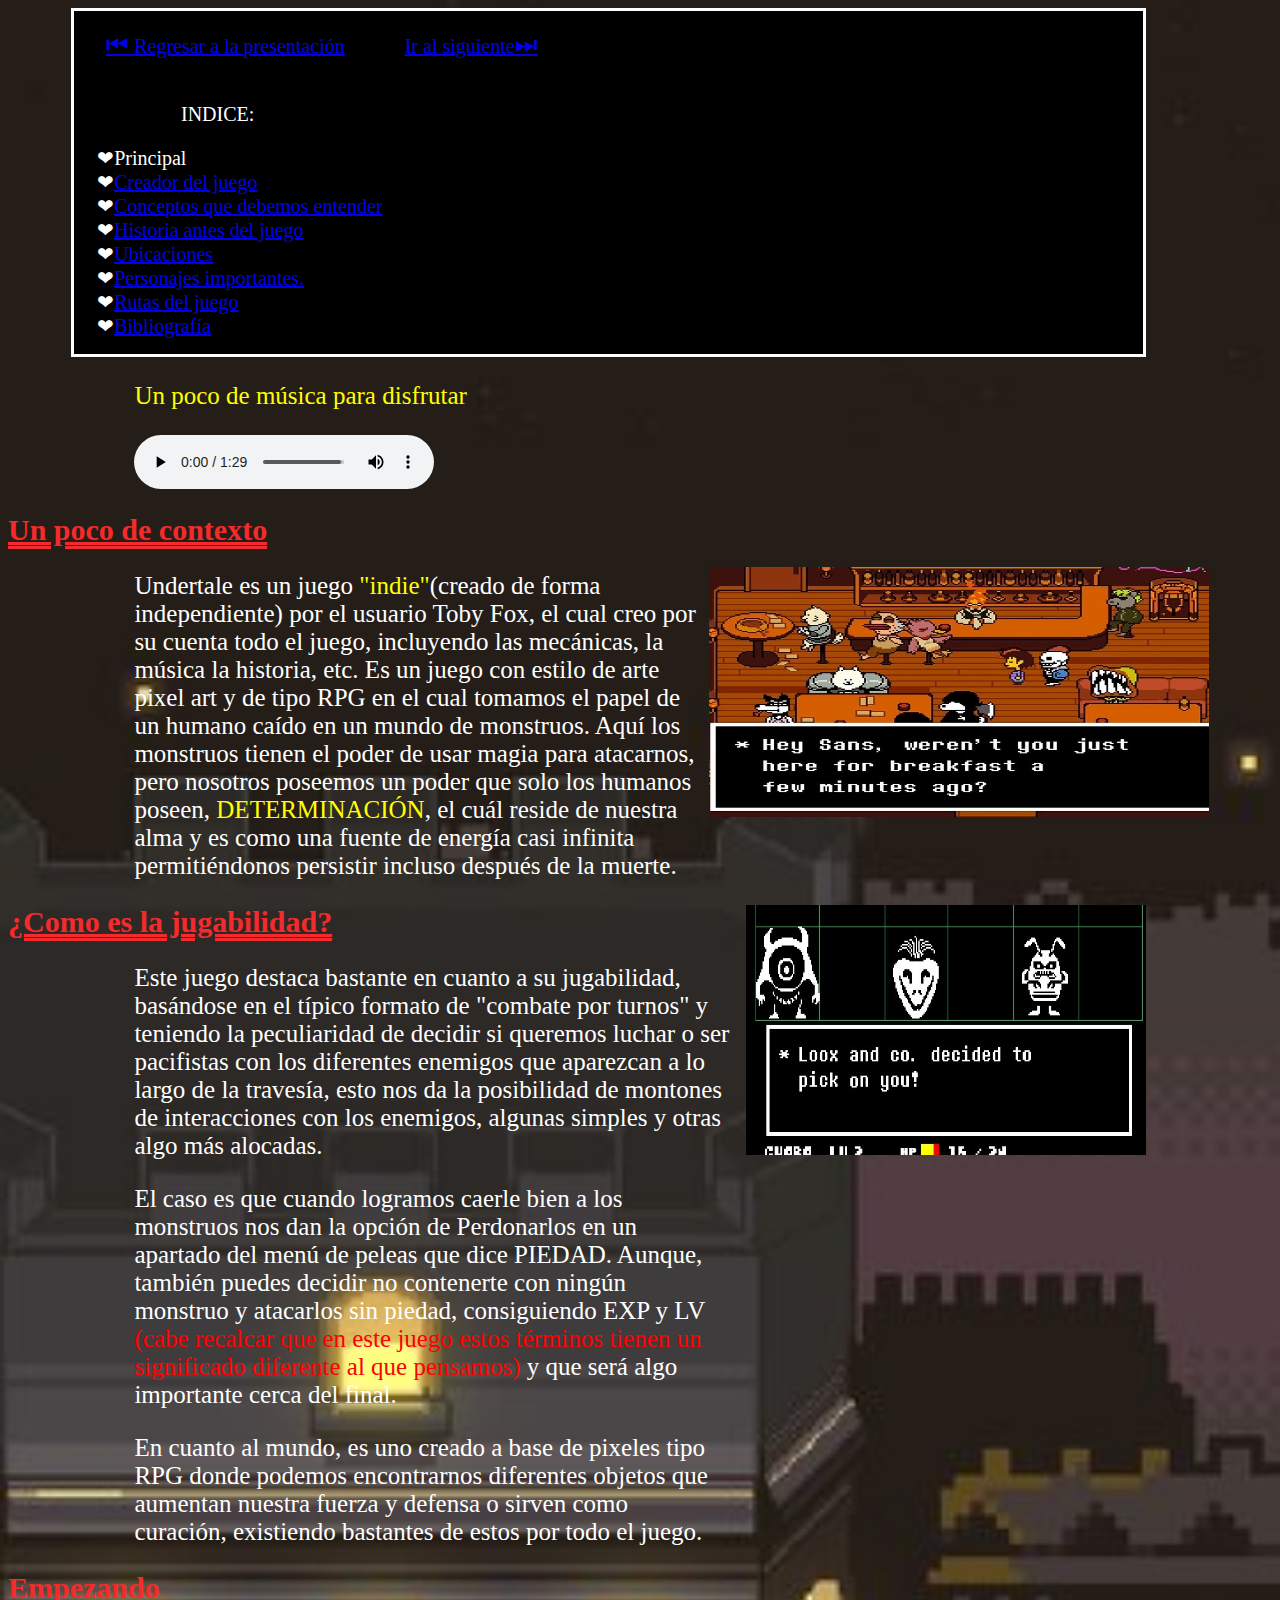
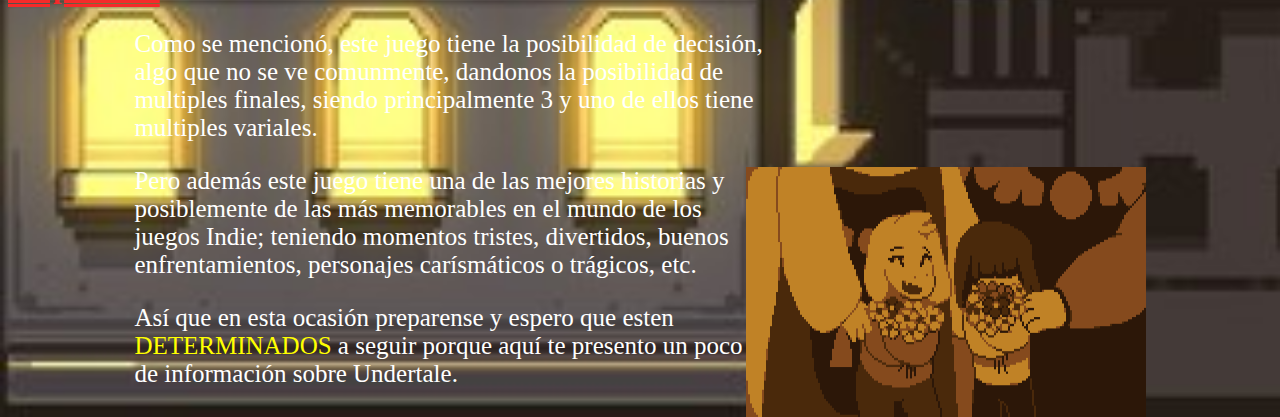
<file: Principal/Contexto.html>
<!DOCTYPE html>
<html>
	<head>
        <meta charset="UTF-8">
		<title>Principal</title>
        <link rel="icon" href="red_soul.png">
        <link rel="stylesheet" href="EstiloCSS.css">
	</head>

<body style="background-image:url(B.jpg);background-repeat: no-repeat;background-size: cover;">

    <div class="indice">
        <pre class="Siguiente_y_anterior"><a href="../index.html"><span style="font-size: 25px;">⏮</span> Regresar a la presentación</a>            <a href="../Contenido 1/Creador del juego.html">Ir al siguiente<span style="font-size: 25px;">⏭</span></a>
        </pre>
<p id="INDICE">INDICE:</p>
<ul style="list-style-type:'❤';">
    <li id="INDICE">Principal</li>
    <li id="INDICE"><a href="../Contenido 1/Creador del juego.html">Creador del juego</a></li>
    <li id="INDICE"><a href="../Contenido 2/Conceptos.html">Conceptos que debemos entender</a></li>
    <li id="INDICE"><a href="../Contenido 3/Historia antes del juego.html">Historia antes del juego</a></li>
    <li id="INDICE"><a href="../Contenido 4/Ubicaciones.html">Ubicaciones</a></li>
    <li id="INDICE"><a href="../Contenido 5/Personajes.html">Personajes importantes.</a></li>
    <li id="INDICE"><a href="../Contenido 6/Rutas.html">Rutas del juego</a></li>
    <li id="INDICE"><a href="../Bibliografías/Referencias.html">Bibliografía</a></li>

</ul>

</div>

        <p style="color: yellow;">Un poco de música para disfrutar</p>
        <audio src="Undertale OST 001 - Once Upon A Time.mp3" controls style="margin-left: 10%;"></audio>
        <h1>Un poco de contexto</h1>
        <img src="Grillbys.jpg" alt="grillbys" style="height: 250px; width: 500px;float: right; margin-right: 5%;">
        <p>Undertale es un juego <span style="color: yellow">"indie"</span>(creado de forma independiente) por el usuario Toby Fox, el cual creo por su cuenta todo el juego, incluyendo las mecánicas, la música la historia, etc. Es un juego con estilo de arte pixel art y de tipo RPG en el cual tomamos el papel de un humano caído en un mundo de monstruos. Aquí los monstruos tienen el poder de usar magia para atacarnos, pero nosotros poseemos un poder que solo los humanos poseen,<span style="color: yellow;"> DETERMINACIÓN</span>, el cuál reside de nuestra alma y es como una fuente de energía casi infinita permitiéndonos persistir incluso después de la muerte.</p>
        <img src="gameplay.jpg" alt="" style="height: 250px;width: 400px;float: right; margin-right: 10%;">
        <h1>¿Como es la jugabilidad?</h1>
        <p>Este juego destaca bastante en cuanto a su jugabilidad, basándose en el típico formato de "combate por turnos" y teniendo la peculiaridad de decidir si queremos luchar o ser pacifistas con los diferentes enemigos que aparezcan a lo largo de la travesía, esto nos da la posibilidad de montones de interacciones con los enemigos, algunas simples y otras algo más alocadas.</p> 
        <iframe width="500" height="315" src="https://www.youtube.com/embed/DmC-pihm8YE?si=8Calg3XcoGY3pvKc" title="YouTube video player" frameborder="0" allow="accelerometer; autoplay; clipboard-write; encrypted-media; gyroscope; picture-in-picture; web-share" referrerpolicy="strict-origin-when-cross-origin" allowfullscreen style="float: right;margin-right: 5%;"></iframe>
        <p>El caso es que cuando logramos caerle bien a los monstruos nos dan la opción de Perdonarlos en un apartado del menú de peleas que dice PIEDAD. Aunque, también puedes decidir no contenerte con ningún monstruo y atacarlos sin piedad, consiguiendo EXP y LV <span style="color: red;">(cabe recalcar que en este juego estos términos tienen un significado diferente al que pensamos)</span> y que será algo importante cerca del final.</p>
        <p>En cuanto al mundo, es uno creado a base de pixeles tipo RPG donde podemos encontrarnos diferentes objetos que aumentan nuestra fuerza y defensa o sirven como curación, existiendo bastantes de estos por todo el juego.</p>
        <h1>Empezando</h1>
        <p>Como se mencionó, este juego tiene la posibilidad de decisión, algo que no se ve comunmente, dandonos la posibilidad de multiples finales, siendo principalmente 3 y uno de ellos tiene multiples variales.</p>
        <img src="his_theme.webp" alt="" style="height: 250px;width: 400px;float: right; margin-right: 10%;">
        <p>Pero además este juego tiene una de las mejores historias y posiblemente de las más memorables en el mundo de los juegos Indie; teniendo momentos tristes, divertidos, buenos enfrentamientos, personajes carísmáticos o trágicos, etc.</p>
        
        <p>Así que en esta ocasión preparense y espero que esten <span style="color: yellow">DETERMINADOS</span> a seguir porque aquí te presento un poco de información sobre Undertale.</p>


    </body>
</html>
</file>
<file: EstiloCSS.css>
h1  {font-family:'Monster Friend Back' ;
    text-align:center; 
    font-size:25px; 
    color:red }
#Facultad{font-size: 15px;
    text-decoration: underline;
    text-align: center}
p, ul { color:rgb(255, 255, 255);
    margin-left: 5%; 
    font-size: 25px; 
    font-family: 'Monster Friend Back'; }
body{background-image: url(background_undetale.webp);
    background-repeat: no-repeat;
    background-size: cover;}
#Presentacion{background-color: rgb(0, 0, 0) ;
    border-style: solid;
    border-color:white;
    border-width: 3px;
    height: 70%;
    margin-left: 5%;
    margin-right: 5%;
    margin-bottom: 2%;}
.indice{background-color: rgb(0, 0, 0) ;
    border-style: solid;
    border-color:white;
    border-width: 3px;
    height: 35%;
    margin-left: 10%;
    margin-right: 10%;
    margin-bottom: 5%;}
</file>
<file: Bibliografías/EstiloCSS.css>
h1{font-size:30px;font-family:'Monster Friend Back';margin-left:8%; text-decoration:underline;
    text-decoration-style: double; color:rgb(245, 42, 42) }
#INDICE{font-size: 20px;color:white;font-family: 'Comic Sans MS';}
.indice{background-color: rgb(0, 0, 0);
    border-style: solid;
    border-color:white;
    border-width: 3px;
    height: 65%;
    margin:10%} 
body{background-image: url('99999.png');}
#IN{font-size: 20px;color:white;font-family: 'Monster Friend Back';}
</file>
<file: Contenido 2/Estilo CSS.css>
h1{font-size:30px;
        font-family:'Monster Friend Back'; 
        text-decoration:underline;
        text-decoration-style: double; color:rgb(245, 42, 42) }
    h2{font-size:25px;
        margin-left:5%;
        font-family:'Monster Friend Back'; 
        text-decoration:underline;
        color:darkviolet }
    p { font-size:20px;
        color: white;
        margin-left: 10%;
        font-family:'Comic Sans MS';
        margin-right: 30%;}
    #INDICE{font-size: 20px;
        color:white;
        font-family: 'Monster Friend Back';}
    .flotante { display:sroll;position: fixed;
                bottom:0px;right: 0px;}
    body{background-image: url(castlea.jpg); 
        background-repeat: no-repeat;
        background-size: cover;}
    .Indice{background-color: rgb(0, 0, 0) ;
        border-style: solid;
        border-color:white;
        border-width: 3px;
        height: 63%;
        margin-left: 5%;
        margin-right: 10%;}
    #Siguiente_y_anterior{font-size: 20px;
        font-family:'Monster Friend Back';
        color: red;
        margin-left: 3%;
    margin-right: 3%;}
</file>
<file: Contenido 3/Estillo CSS.css>
h1{font-size:30px;
    font-family:'Monster Friend Back'; 
    text-decoration:underline;
    text-decoration-style: double; 
    color:rgb(245, 42, 42) }
h2{font-size:25px;
    margin-left:5%;
    font-family:'Monster Friend Back'; 
    text-decoration:underline;
    color:darkviolet }
p { font-size:20px;color: white;margin-left: 10%;font-family:'Comic Sans MS';margin-right: 30%;}
#INDICE{font-size: 20px;color:white;font-family: 'Monster Friend Back';}
.flotante { display:sroll;position: fixed;
            bottom:0px;right: 0px;}
#Indice{background-color: rgb(0, 0, 0) ;
        border-style: solid;
        border-color:white;
        border-width: 3px;
        height: 55%;
        margin-left: 5%;
        margin-right: 10%;}
body{background-color: black;}
    
#Siguiente_y_anterior{font-size: 20px;
    font-family:'Monster Friend Back';
    color: red;
    margin-left: 3%;
    margin-right: 3%;}
ul{list-style-type:'❤';}
</file>
<file: Contenido 6/EstiloCSS.css>
h1{font-size:30px;
    font-family:'Monster Friend Back';
    margin-left:8%; 
    text-decoration:underline;
    text-decoration-style: double; 
    color:rgb(245, 42, 42)} 
p { font-size:25px;color: white;text-align:justify;margin-left: 10%;margin-right: 10%;font-family:'Comic Sans MS';}
#INDICE{font-size: 20px;color:white;font-family: 'Monster Friend Back';}
.indice{background-color: rgb(0, 0, 0);
        border-style: solid;
        border-color:white;
        border-width: 3px;
        height: 55%;
        margin-left: 5%;
        margin-right: 10%}
.Siguiente_y_anterior{font-size: 20px;
        font-family:'Monster Friend Back';
        color: red;
        margin-left: 3%;
        margin-right: 3%;}
.flotante { display:sroll;position: fixed;
        bottom:0px;right: 0px;}
body{background-color: black;}
#RutaN{font-size:30px;
        font-family:'Monster Friend Back';
        margin-left:8%;
        text-align: center; 
        text-decoration:underline;
        text-decoration-style: double; 
        color:rgb(255, 255, 255)}
#RutaP{font-size:30px;
        font-family:'Monster Friend Back';
        margin-left:8%; 
        text-align: center;
        text-decoration:underline;
        text-decoration-style: double; color:yellow}
#RutaG{font-size:30px;
        font-family:'Monster Friend Back';
        margin-left:8%; 
        text-align: center;
        text-decoration:underline;
        text-decoration-style: double; color:red}
#Requisitos{color: yellow; font-family: 'Comic Sans MS';font-size:25px;margin-left: 10%;margin-right: 10%;}
</file>
<file: Principal/EstiloCSS.css>
h1  {  font-size:30px;font-family:'Monster Friend Back'; text-decoration:underline;
        text-decoration-style: double; color:rgb(245, 42, 42) }
h2  {   font-size:25px; text-decoration:underline;
        color:darkviolet }
p { font-size:25px;color: white;margin-left: 10%;font-family:'Comic Sans MS';margin-right: 40%;}
#INDICE{font-size: 20px;color:white;font-family: 'Monster Friend Back';}
.indice{background-color: rgb(0, 0, 0) ;
    border-style: solid;
    border-color:white;
    border-width: 3px;
    height: 45%;
    margin-left: 5%;
    margin-right: 10%;}
.Siguiente_y_anterior{font-size: 20px;
    font-family:'Monster Friend Back';
    color: red;
    margin-left: 3%;
    margin-right: 3%;}
</file>
